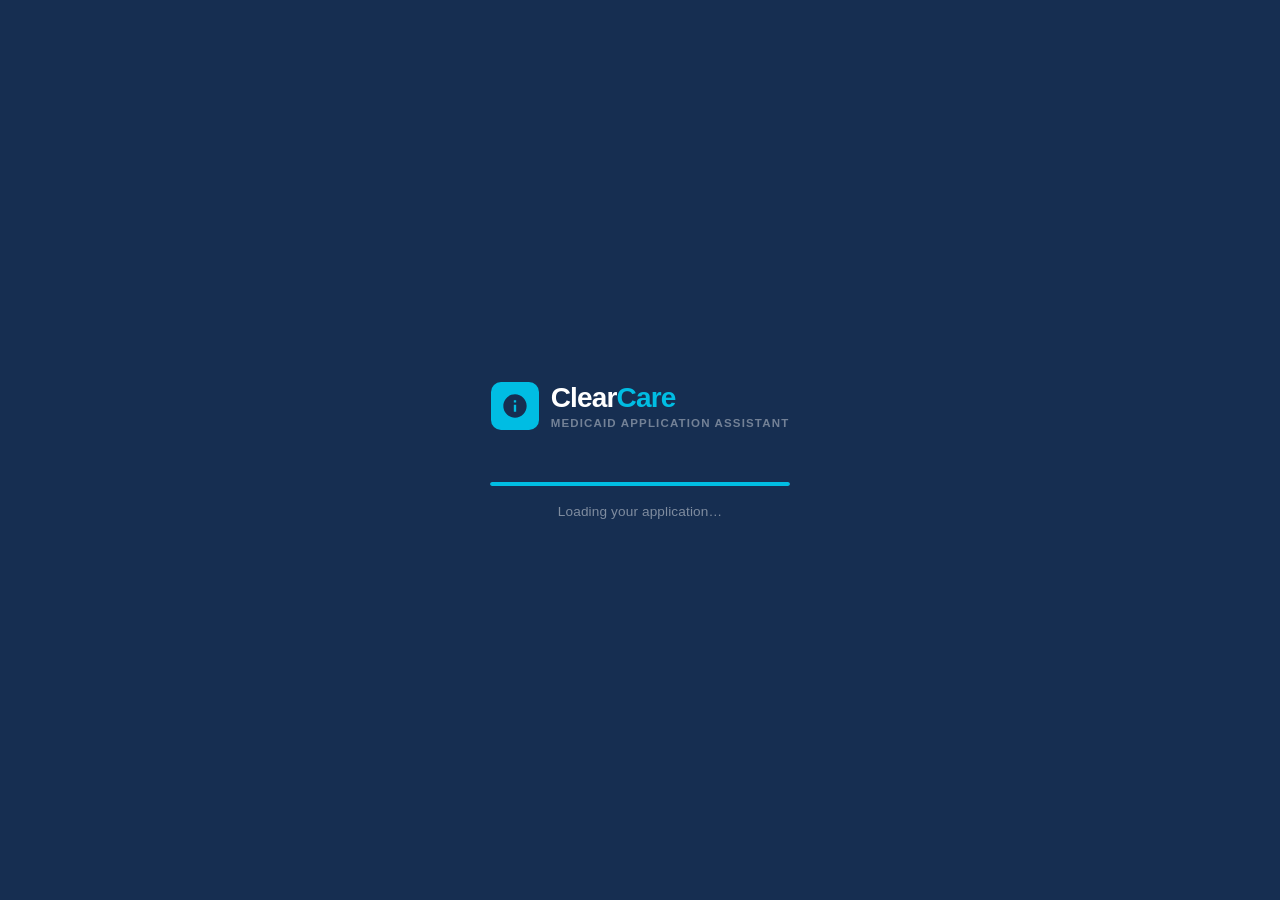
<file: docs/index.html>
<!DOCTYPE html>
<html lang="en">
<head>
<meta charset="UTF-8">
<meta name="viewport" content="width=device-width, initial-scale=1.0">
<title>ClearCare — Medicaid Application Assistant</title>
<style>
  *{margin:0;padding:0;box-sizing:border-box;}
  html,body{height:100%;background:#162e51;}
  body{
    font-family:'Public Sans',-apple-system,BlinkMacSystemFont,'Segoe UI',sans-serif;
    display:flex;flex-direction:column;align-items:center;justify-content:center;
    min-height:100vh;
  }
  .logo{display:flex;align-items:center;gap:12px;margin-bottom:52px;}
  .logo-mark{width:48px;height:48px;background:#00bde3;border-radius:10px;display:flex;align-items:center;justify-content:center;}
  .logo-mark svg{width:28px;height:28px;fill:#162e51;}
  .logo-name{font-size:1.75rem;font-weight:800;color:#ffffff;letter-spacing:-0.03em;}
  .logo-name span{color:#00bde3;}
  .logo-sub{font-size:0.72rem;font-weight:600;text-transform:uppercase;letter-spacing:0.1em;color:rgba(255,255,255,0.4);margin-top:3px;}
  .track{width:300px;height:4px;background:rgba(255,255,255,0.12);border-radius:2px;overflow:hidden;margin-bottom:18px;}
  .bar{height:100%;width:0%;background:#00bde3;border-radius:2px;animation:load 2.6s cubic-bezier(0.4,0,0.2,1) forwards;}
  @keyframes load{0%{width:0%;}25%{width:40%;}55%{width:68%;}80%{width:85%;}100%{width:100%;}}
  .msg{font-size:0.85rem;color:rgba(255,255,255,0.45);letter-spacing:0.01em;}
</style>
</head>
<body>
<div class="logo">
  <div class="logo-mark">
    <svg viewBox="0 0 24 24"><path d="M12 2C6.48 2 2 6.48 2 12s4.48 10 10 10 10-4.48 10-10S17.52 2 12 2zm1 15h-2v-6h2v6zm0-8h-2V7h2v2z"/></svg>
  </div>
  <div>
    <div class="logo-name">Clear<span>Care</span></div>
    <div class="logo-sub">Medicaid Application Assistant</div>
  </div>
</div>
<div class="track"><div class="bar"></div></div>
<div class="msg">Loading your application…</div>
<script>
  var APP_URL = 'https://apply.gatehousestrategic.com';
  setTimeout(function(){
    fetch(APP_URL,{mode:'no-cors'}).finally(function(){ window.location.href = APP_URL; });
  }, 2800);
  setTimeout(function(){ window.location.href = APP_URL; }, 6000);
</script>
</body>
</html>
</file>
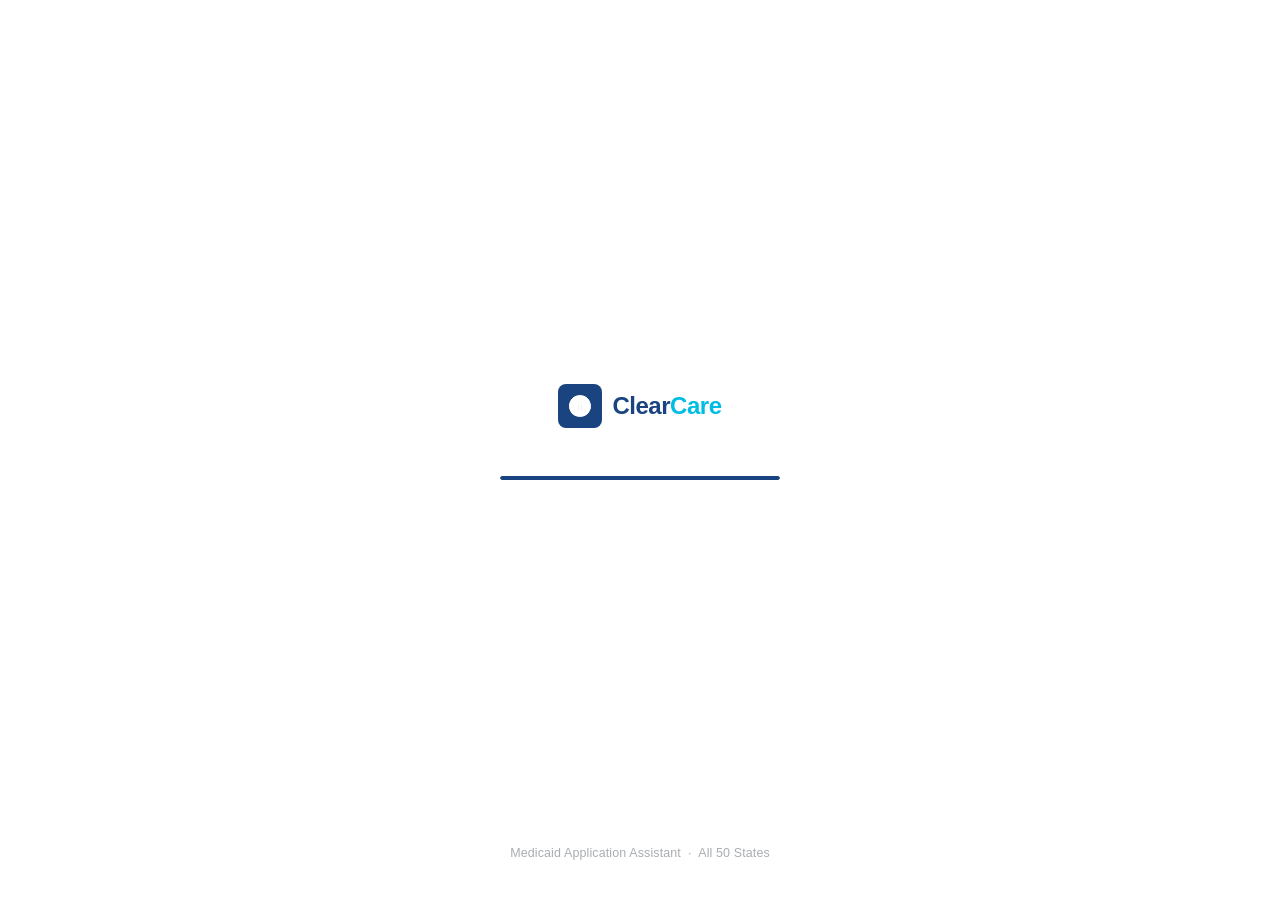
<file: loading.html>
<!DOCTYPE html>
<html lang="en">
<head>
<meta charset="UTF-8">
<meta name="viewport" content="width=device-width, initial-scale=1.0">
<title>ClearCare — Medicaid Application Assistant</title>
<style>
  *{margin:0;padding:0;box-sizing:border-box;}
  html,body{height:100%;background:#ffffff;}
  body{
    font-family:'Public Sans',-apple-system,BlinkMacSystemFont,'Segoe UI',sans-serif;
    display:flex;flex-direction:column;align-items:center;justify-content:center;
    min-height:100vh;
  }

  .logo{
    display:flex;align-items:center;gap:10px;margin-bottom:48px;
  }
  .logo-mark{
    width:44px;height:44px;background:#1a4480;border-radius:8px;
    display:flex;align-items:center;justify-content:center;
  }
  .logo-mark svg{width:26px;height:26px;fill:#ffffff;}
  .logo-name{
    font-size:1.5rem;font-weight:700;color:#1a4480;letter-spacing:-0.02em;
  }
  .logo-name span{color:#00bde3;}

  .loader-track{
    width:280px;height:4px;background:#dfe1e2;border-radius:2px;overflow:hidden;
    margin-bottom:20px;
  }
  .loader-bar{
    height:100%;width:0%;background:#1a4480;border-radius:2px;
    animation:load 2.4s cubic-bezier(0.4,0,0.2,1) forwards;
  }
  @keyframes load{
    0%{width:0%;}
    30%{width:45%;}
    60%{width:72%;}
    85%{width:88%;}
    100%{width:100%;}
  }

  .loader-text{
    font-size:0.875rem;color:#71767a;text-align:center;
    animation:fadeText 2.4s ease forwards;
  }
  @keyframes fadeText{
    0%{opacity:1;} 80%{opacity:1;} 100%{opacity:0;}
  }

  .tagline{
    position:absolute;bottom:40px;
    font-size:0.78rem;color:#a9aeb1;text-align:center;
    letter-spacing:0.01em;
  }
</style>
</head>
<body>

<div class="logo">
  <div class="logo-mark">
    <svg viewBox="0 0 24 24" xmlns="http://www.w3.org/2000/svg">
      <path d="M12 2C6.48 2 2 6.48 2 12s4.48 10 10 10 10-4.48 10-10S17.52 2 12 2zm-1 14H9V8h2v8zm4 0h-2V8h2v8z"/>
      <path d="M11 6h2v2h-2zm0 10h2v2h-2z" opacity="0"/>
      <path d="M12 2C6.48 2 2 6.48 2 12s4.48 10 10 10 10-4.48 10-10S17.52 2 12 2zm1 15h-2v-6h2v6zm0-8h-2V7h2v2z"/>
    </svg>
  </div>
  <div class="logo-name">Clear<span>Care</span></div>
</div>

<div class="loader-track">
  <div class="loader-bar"></div>
</div>
<div class="loader-text">Loading your application assistant…</div>

<div class="tagline">Medicaid Application Assistant &nbsp;·&nbsp; All 50 States</div>

<script>
  // Ping the real app to wake it up, then redirect when ready
  const APP_URL = 'https://medicaid-app.onrender.com';
  const TIMEOUT = 8000; // max wait before redirecting anyway

  function redirectNow() {
    window.location.href = APP_URL;
  }

  // After the animation completes (2.4s), try to redirect
  // The loader bar animation itself signals "ready" to the user
  setTimeout(function() {
    // Try to fetch the app; redirect whether it responds or not
    fetch(APP_URL, { mode: 'no-cors' })
      .then(redirectNow)
      .catch(redirectNow);
  }, 2600);

  // Hard fallback — always redirect after TIMEOUT
  setTimeout(redirectNow, TIMEOUT);
</script>

</body>
</html>
</file>
